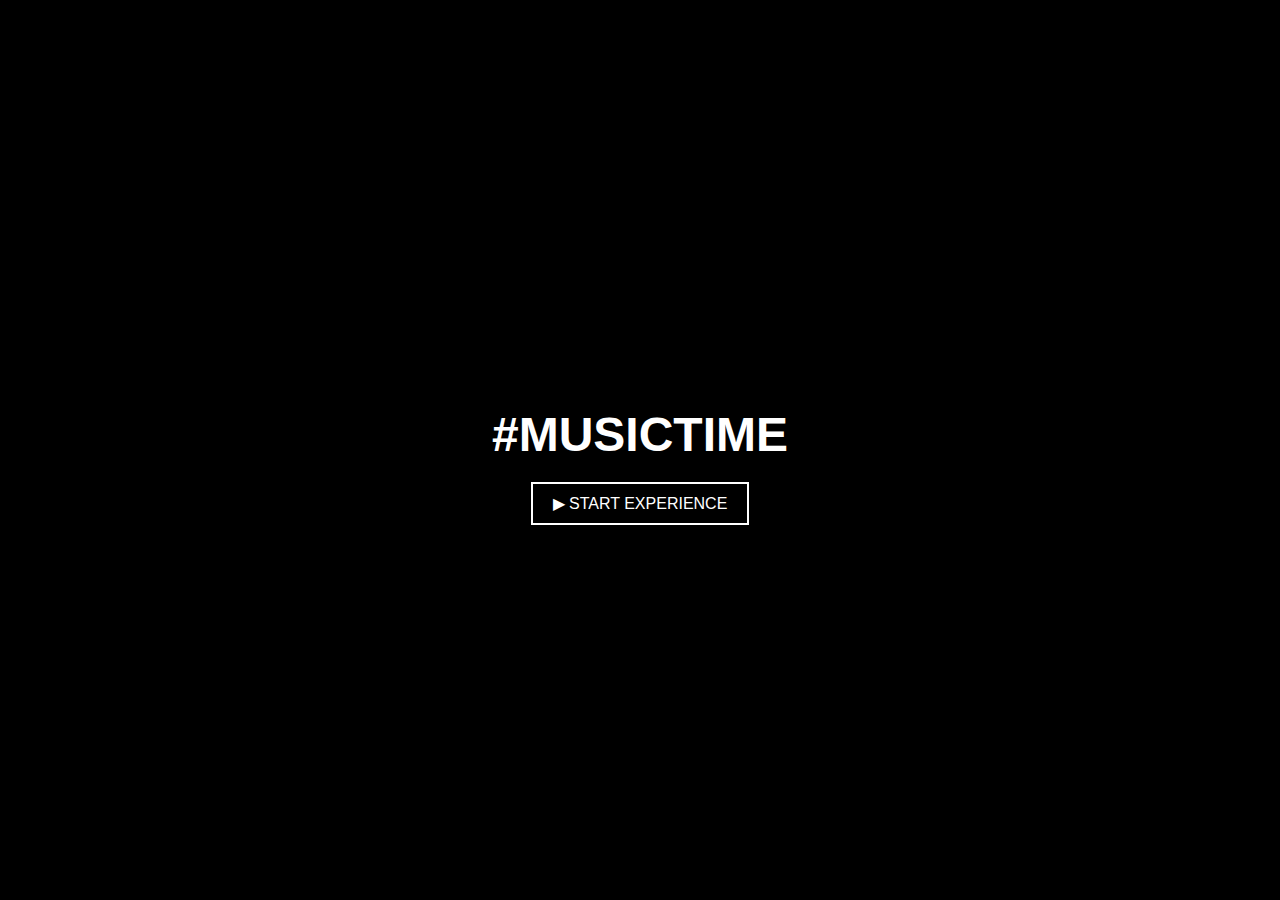
<file: start.html>
<!DOCTYPE html>
<html lang="en">
<head>
    <meta charset="UTF-8">
    <meta name="viewport" content="width=device-width, initial-scale=1.0">
    <title>Alexander Gadjiev</title>
    <link rel="stylesheet" href="start.css">
</head>
<body>
    <div class="container">
        <h1>#MUSICTIME</h1>
        <div class="button-container">
            <button onclick="startExperience()">&#9654; START EXPERIENCE</button>
        </div>
    </div>
    <script>
        function startExperience() {
        window.location.href = 'lagu.html';
            }
    </script>
</body>
</html>
</file>
<file: start.css>
body, html {
    margin: 0;
    padding: 0;
    width: 100%;
    height: 100%;
    display: flex;
    justify-content: center;
    align-items: center;
    background-color: black;
    color: white;
    font-family: Arial, sans-serif;
}

.container {
    text-align: center;
}

h1 {
    font-size: 3em;
    margin-bottom: 20px;
}

.button-container {
    display: flex;
    justify-content: center;
}

button {
    background-color: transparent;
    border: 2px solid white;
    color: white;
    padding: 10px 20px;
    font-size: 1em;
    cursor: pointer;
    transition: background-color 0.3s, color 0.3s;
}

button:hover {
    background-color: white;
    color: black;
}
</file>
